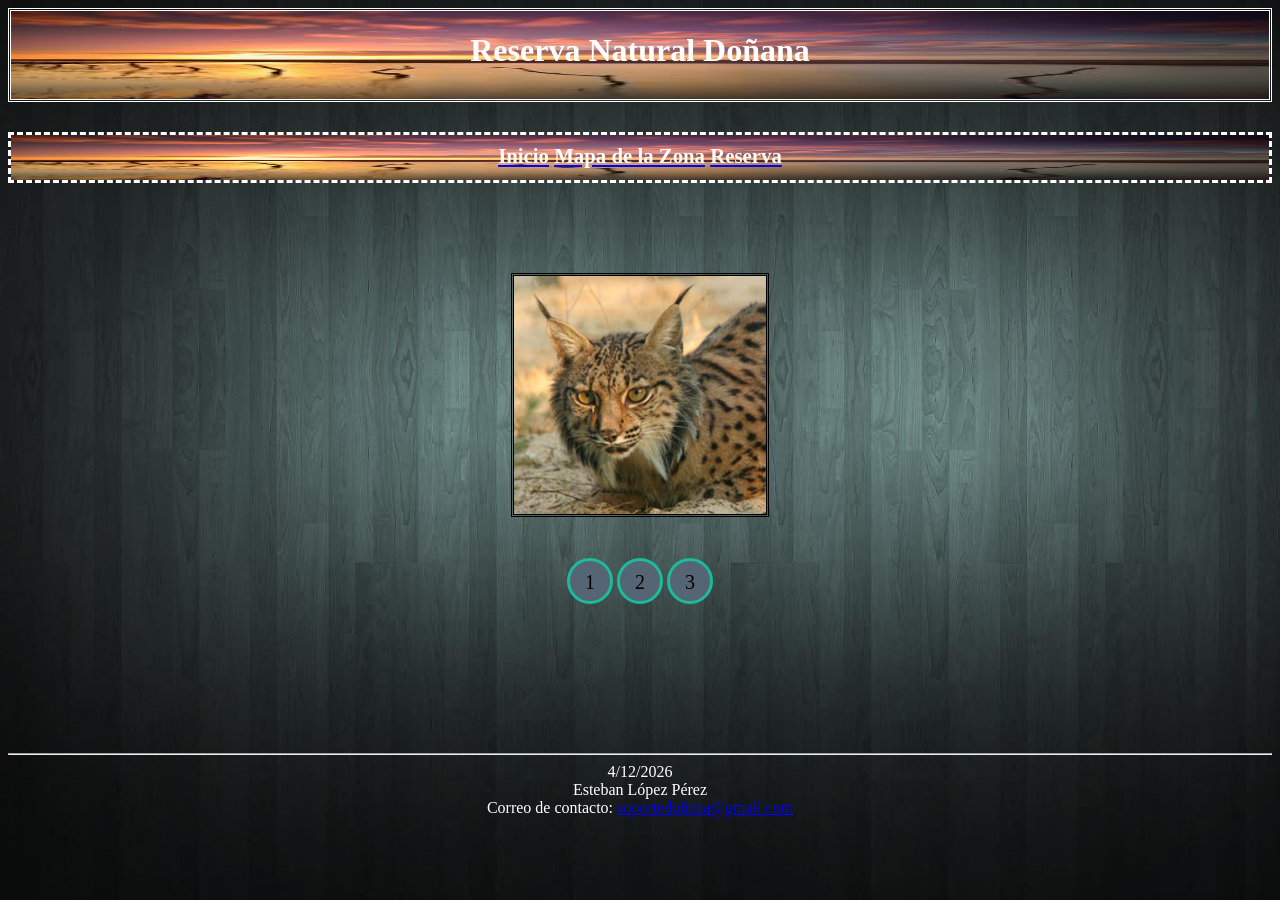
<file: index.html>
<html>
  <head>
    <title>Inicio</title>
    <link href="estilo.css" rel="stylesheet" type="text/css">

  </head>
  <body background="fondo.jpg">
    <div class="banner">
    <img class="imgbanner" src="fondo2.jpg">
    <div class="textobanner"><strong><h1>Reserva Natural Doñana</h1></strong></div>
    </div>
    <div class="indice">
    <img src="fondo2.jpg" class="imgindice">
    <div class="textoindice">
    <a href="index.html"><strong>Inicio</strong></a>
    <a href="pagina2.html"><strong>Mapa de la Zona</strong></a>
    <a href="pagina3.html"><strong>Reserva</strong></a>
    </div>
    </div>
<!-- <br><br><br><br><br><br>
    <table class="tabla1">
      <tr><td><a href="linceiberico.html"><img src="linceiberico.jpg" class="imgtabla1"></a></td>
      <td><a href="aguilaimperial.html"><img src="aguilaimperial.jpg" class="imgtabla1"></a></td>
      <td><a href="tortugamora.html"><img src="Tortugamora.jpg" class="imgtabla1"></td>
    </tr>
  </table>

<hr>
<table align="center" cellpadding="0" cellspacing="0" >
    <tr><td align="center"><font color="white">
      <script>
    var f = new Date();
    document.write(f.getDate() + "/" + (f.getMonth() +1) + "/" + f.getFullYear());
    </script></font>
    </td></tr>
    <tr><td align="center"><font color="white">Esteban López Pérez</font></td></tr>
    <tr><td align="center"><font color="white">Correo de contacto: <a href="@">soportedoñana@gmail.com</a></font></td></tr>
</table> -->

<br><br><br><br><br>
<div class="container">

  <ul class="slider" align="center">
    <li id="slide1">
      <a href="pagina1.html"><img src="linceiberico.jpg"></a>
    </li>
    <li id="slide2">
      <a href="pagina1.html"><img src="aguilaimperial.jpg"></a>
    </li>
    <li id="slide3">
      <a href="pagina1.html"><img src="Tortugamora.jpg"></a>
    </li>
  </ul>

  <ul class="menu">
    <li>
      <a href="#slide1">1</a>
    </li>
    <li>
      <a href="#slide2">2</a>
    </li>
     <li>
      <a href="#slide3">3</a>
    </li>
  </ul>

</div><hr>
<table align="center" cellpadding="0" cellspacing="0" >
    <tr><td align="center"><font color="white">
      <script>
    var f = new Date();
    document.write(f.getDate() + "/" + (f.getMonth() +1) + "/" + f.getFullYear());
    </script></font>
    </td></tr>
    <tr><td align="center"><font color="white">Esteban López Pérez</font></td></tr>
    <tr><td align="center"><font color="white">Correo de contacto: <a href="@">soportedoñana@gmail.com</a></font></td></tr>
</table>


  </body>
</html>
</file>
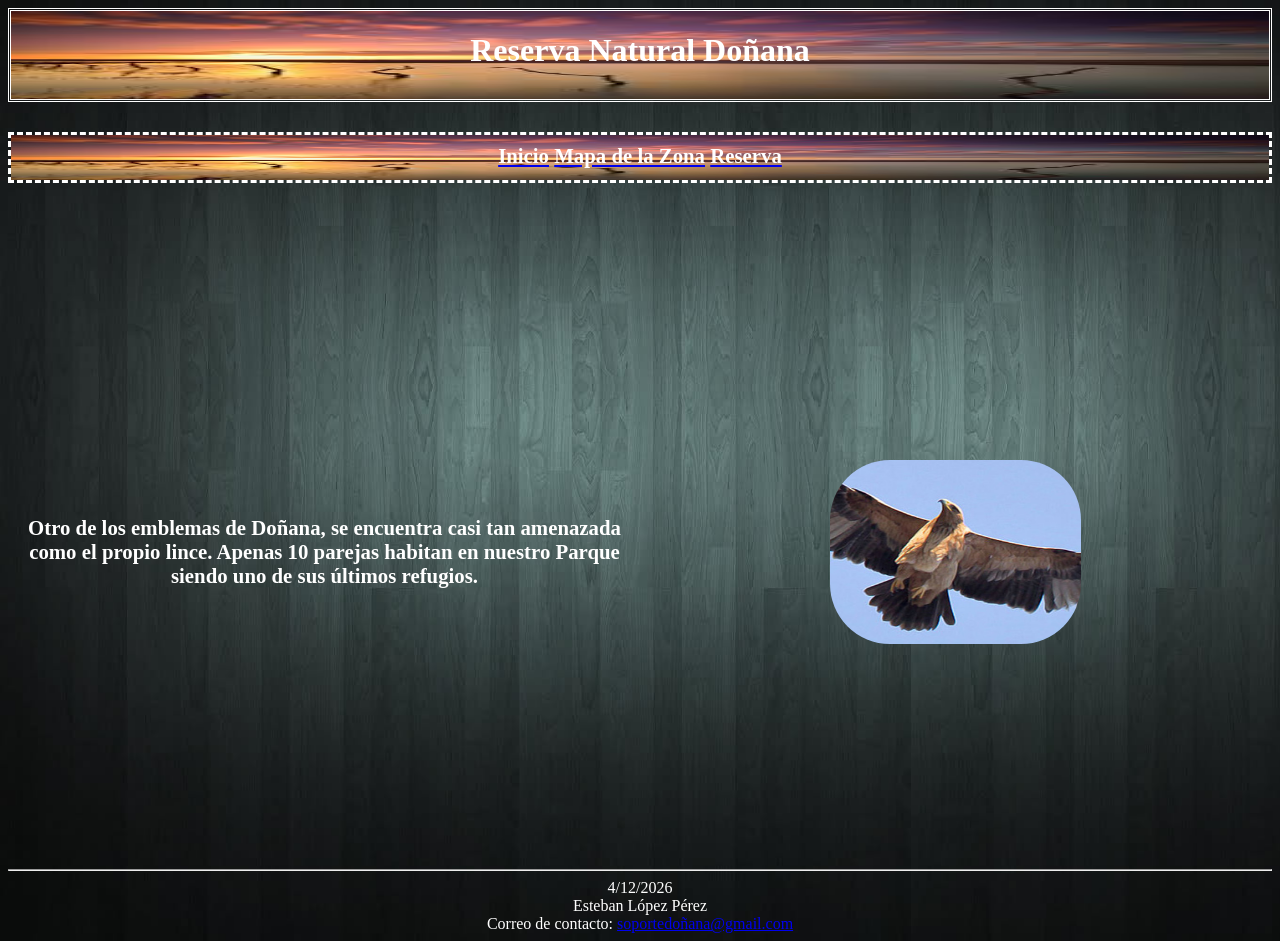
<file: aguilaimperial.html>
<html>
  <head>
    <title>El Águila Imperial</title>
    <link href="estilo.css" rel="stylesheet" type="text/css">

  </head>
  <body background="fondo.jpg">
    <div class="banner">
    <img class="imgbanner" src="fondo2.jpg">
    <div class="textobanner"><strong><h1>Reserva Natural Doñana</h1></strong></div>
    </div>
    <div class="indice">
    <img src="fondo2.jpg" class="imgindice">
    <div class="textoindice">
    <a href="inicio.html"><strong>Inicio</strong></a>
    <a href="pagina2.html"><strong>Mapa de la Zona</strong></a>
    <a href="pagina3.html"><strong>Reserva</strong></a>
    </div>
    </div>
    <br><br><br><br><br>
    <table class="tabla2">
      <tr><td class="td2"><strong>Otro de los emblemas de Doñana, se encuentra casi tan amenazada como el propio lince. Apenas 10 parejas habitan en nuestro Parque siendo uno de sus últimos refugios.</strong></td>
      <td class="td2"><a href="inicio.html"><img src="aguilaimperial.jpg" class="imgtabla2"></a></td>
      </tr>
      <table><hr>
    <table align="center" cellpadding="0" cellspacing="0" >
          <tr><td align="center"><font color="white">
            <script>
          var f = new Date();
          document.write(f.getDate() + "/" + (f.getMonth() +1) + "/" + f.getFullYear());
          </script></font>
          </td></tr>
          <tr><td align="center"><font color="white">Esteban López Pérez</font></td></tr>
          <tr><td align="center"><font color="white">Correo de contacto: <a href="@">soportedoñana@gmail.com</a></font></td></tr>
        </table>
</body>
</html>
</file>
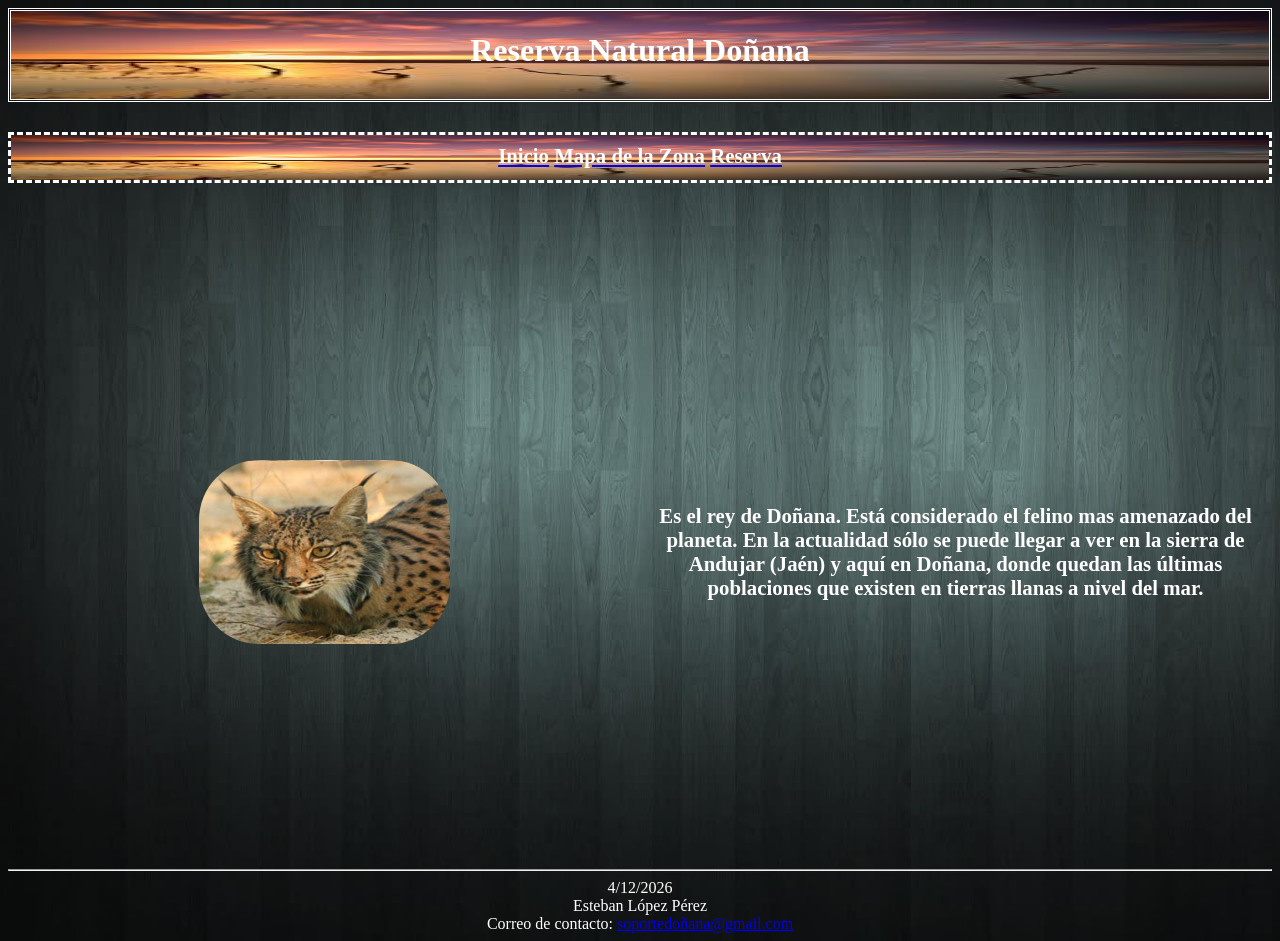
<file: linceiberico.html>
<html>
  <head>
    <title>El Lince Ibérico</title>
    <link href="estilo.css" rel="stylesheet" type="text/css">

  </head>
  <body background="fondo.jpg">
    <div class="banner">
    <img class="imgbanner" src="fondo2.jpg">
    <div class="textobanner"><strong><h1>Reserva Natural Doñana</h1></strong></div>
    </div>
    <div class="indice">
    <img src="fondo2.jpg" class="imgindice">
    <div class="textoindice">
    <a href="inicio.html"><strong>Inicio</strong></a>
    <a href="pagina2.html"><strong>Mapa de la Zona</strong></a>
    <a href="pagina3.html"><strong>Reserva</strong></a>
    </div>
    </div>
    <br><br><br><br><br>
    <table class="tabla2">
        <tr><td class="td2"><a href="inicio.html"><img src="linceiberico.jpg" class="imgtabla2"></a></td>
          <td class="td2"><strong> Es el rey de Doñana. Está considerado el felino mas amenazado del planeta. En la actualidad sólo se puede llegar a ver en la sierra de Andujar (Jaén) y aquí en Doñana, donde quedan las últimas poblaciones que existen en tierras llanas a nivel del mar.</strong></td>
        </tr>
    </table><hr>
    <table align="center" cellpadding="0" cellspacing="0" >
          <tr><td align="center"><font color="white">
            <script>
          var f = new Date();
          document.write(f.getDate() + "/" + (f.getMonth() +1) + "/" + f.getFullYear());
          </script></font>
          </td></tr>
          <tr><td align="center"><font color="white">Esteban López Pérez</font></td></tr>
          <tr><td align="center"><font color="white">Correo de contacto: <a href="@">soportedoñana@gmail.com</a></font></td></tr>
        </table>
</body>
</html>
</file>
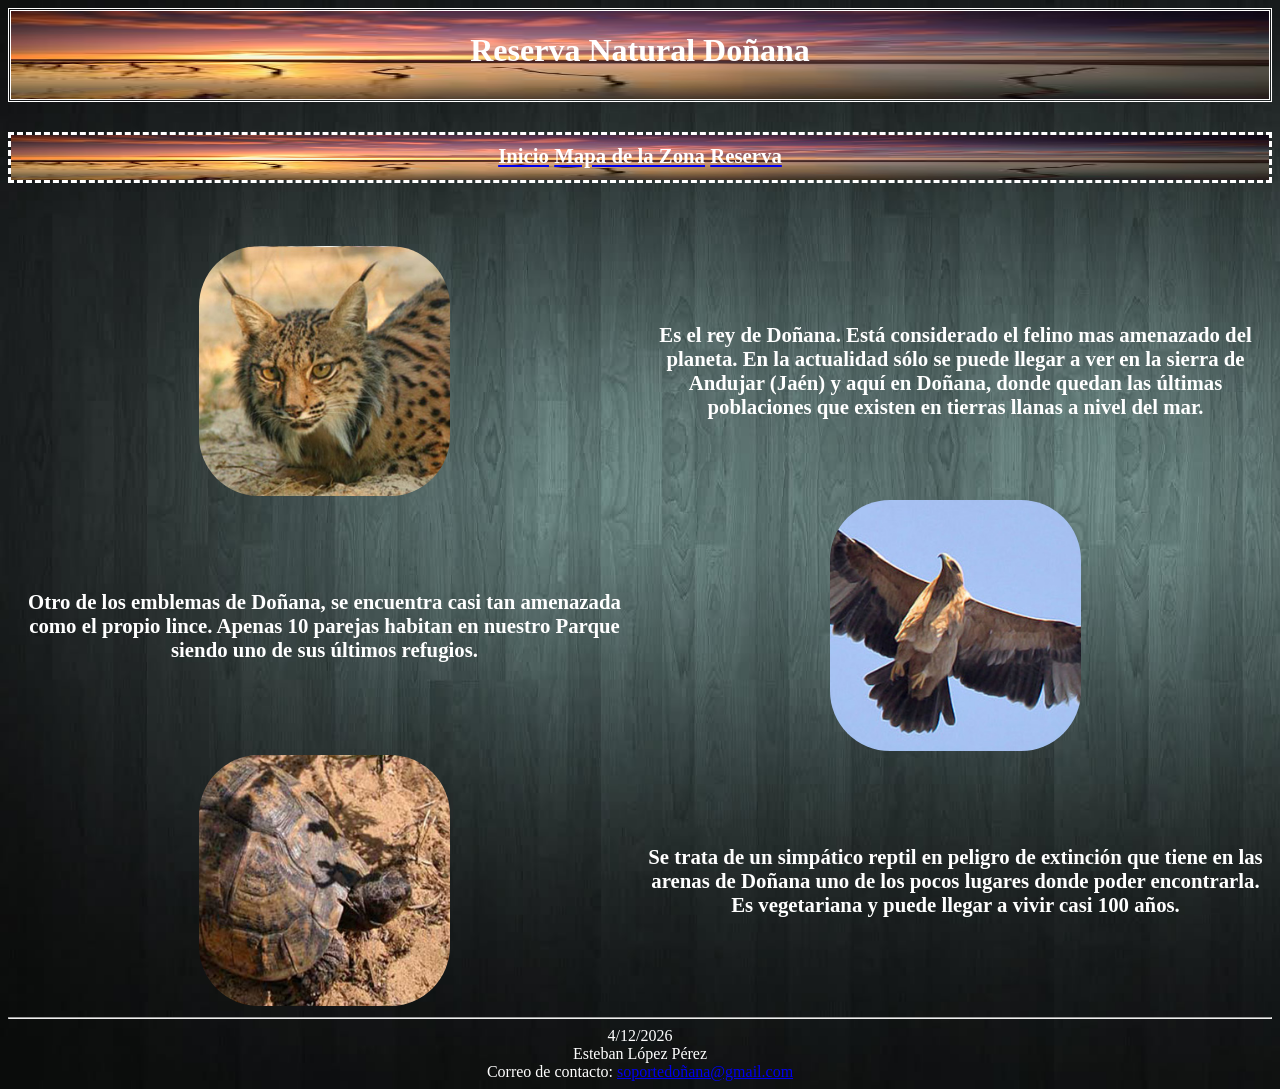
<file: pagina1.html>
<html>
<head><title>Información</title>
<LINK href="estilo.css" rel="stylesheet" type="text/css">
</link>
</head>

<body background="fondo.jpg">
  <div class="banner">
  <img class="imgbanner" src="fondo2.jpg">
  <div class="textobanner"><strong><h1>Reserva Natural Doñana</h1></strong></div>
  </div>
  <div class="indice">
  <img src="fondo2.jpg" class="imgindice">
  <div class="textoindice">
  <a href="index.html"><strong>Inicio</strong></a>
  <a href="pagina2.html"><strong>Mapa de la Zona</strong></a>
  <a href="pagina3.html"><strong>Reserva</strong></a>
  </div>
  </div>
<br><br><br><br><br>
<table class="tabla2">
    <tr><td class="td2"><a href="index.html"><img src="linceiberico.jpg" class="imgtabla2"></a></td>
      <td class="td2"><strong> Es el rey de Doñana. Está considerado el felino mas amenazado del planeta. En la actualidad sólo se puede llegar a ver en la sierra de Andujar (Jaén) y aquí en Doñana, donde quedan las últimas poblaciones que existen en tierras llanas a nivel del mar.</strong></td>
    </tr>
    <tr><td class="td2"><strong>Otro de los emblemas de Doñana, se encuentra casi tan amenazada como el propio lince. Apenas 10 parejas habitan en nuestro Parque siendo uno de sus últimos refugios.</strong></td>
    <td class="td2"><a href="index.html"><img src="aguilaimperial.jpg" class="imgtabla2"></a></td>
    </tr>
    <tr><td class="td2"><a href="index.html"><img src="Tortugamora.jpg" class="imgtabla2"></a></td>
    <td class="td2"><strong>Se trata de un simpático reptil en peligro de extinción que tiene en las arenas de Doñana uno de los pocos lugares donde poder encontrarla. Es vegetariana y puede llegar a vivir casi 100 años.</strong></td>
    </tr>
  </table><hr>
<table align="center" cellpadding="0" cellspacing="0" >
  <tr><td align="center"><font color="white">
    <script>
  var f = new Date();
  document.write(f.getDate() + "/" + (f.getMonth() +1) + "/" + f.getFullYear());
  </script></font>
  </td></tr>
  <tr><td align="center"><font color="white">Esteban López Pérez</font></td></tr>
  <tr><td align="center"><font color="white">Correo de contacto: <a href="@">soportedoñana@gmail.com</a></font></td></tr>
</table>

</body>
</html>
</file>
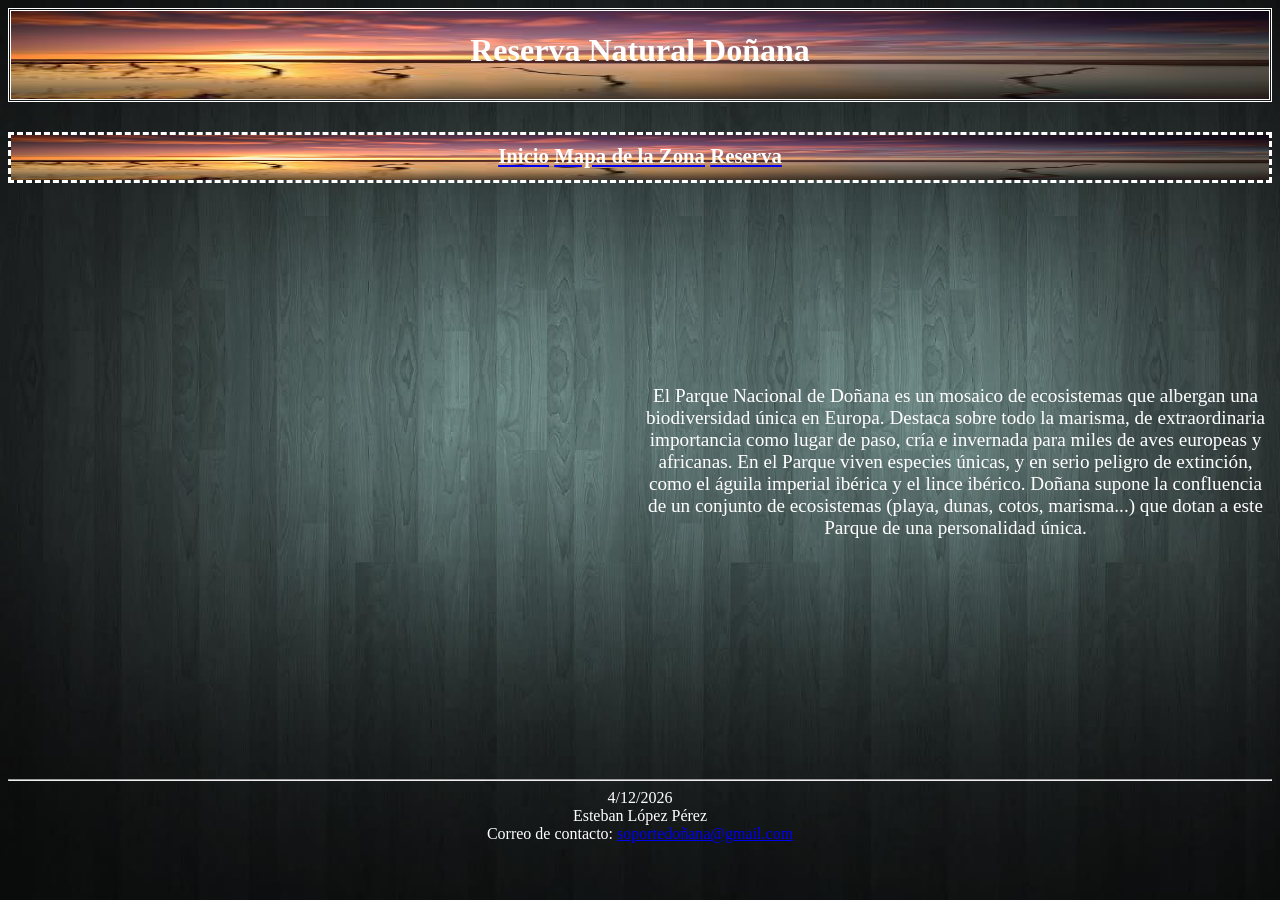
<file: pagina2.html>
<HTML>
<head><title>Mapa de la Zona</title></head>
<LINK href="estilo.css" rel="stylesheet" type="text/css">
</link>

<body background="fondo.jpg">
  <div class="banner">
  <img class="imgbanner" src="fondo2.jpg">
  <div class="textobanner"><strong><h1>Reserva Natural Doñana</h1></strong></div>
  </div>
  <div class="indice">
  <img src="fondo2.jpg" class="imgindice">
  <div class="textoindice">
  <a href="index.html"><strong>Inicio</strong></a>
  <a href="pagina2.html"><strong>Mapa de la Zona</strong></a>
  <a href="pagina3.html"><strong>Reserva</strong></a>
  </div>
  </div>

<table class="mapa">
  <tr><td align="center" class="tdmapa"><iframe src="https://www.google.com/maps/embed?pb=!1m18!1m12!1m3!1d199.03862418008055!2d-6.434437358139302!3d37.04275387893678!2m3!1f0!2f0!3f0!3m2!1i1024!2i768!4f13.1!3m3!1m2!1s0xd0de32f27593173%3A0x911fa776d6087aef!2sParque%20Nacional%20de%20Do%C3%B1ana!5e0!3m2!1ses!2ses!4v1647427786000!5m2!1ses!2ses" width="600" height="450" style="border:0;" allowfullscreen="" loading="lazy"></iframe></td>
   <td class="tdmapa">

El Parque Nacional de Doñana es un mosaico de ecosistemas que albergan una biodiversidad única en Europa. Destaca sobre todo la marisma, de extraordinaria importancia como lugar de paso, cría e invernada para miles de aves europeas y africanas. En el Parque viven especies únicas, y en serio peligro de extinción, como el águila imperial ibérica y el lince ibérico.

Doñana supone la confluencia de un conjunto de ecosistemas (playa, dunas, cotos, marisma...) que dotan a este Parque de una personalidad única.
</td>
  </tr>
  </table><hr>
  <table align="center" cellpadding="0" cellspacing="0" >
    <tr><td align="center"><font color="white">
      <script>
    var f = new Date();
    document.write(f.getDate() + "/" + (f.getMonth() +1) + "/" + f.getFullYear());
    </script></font>
    </td></tr>
    <tr><td align="center"><font color="white">Esteban López Pérez</font></td></tr>
    <tr><td align="center"><font color="white">Correo de contacto: <a href="@">soportedoñana@gmail.com</a></font></td></tr>
  </table>
</body>
</html>
</file>
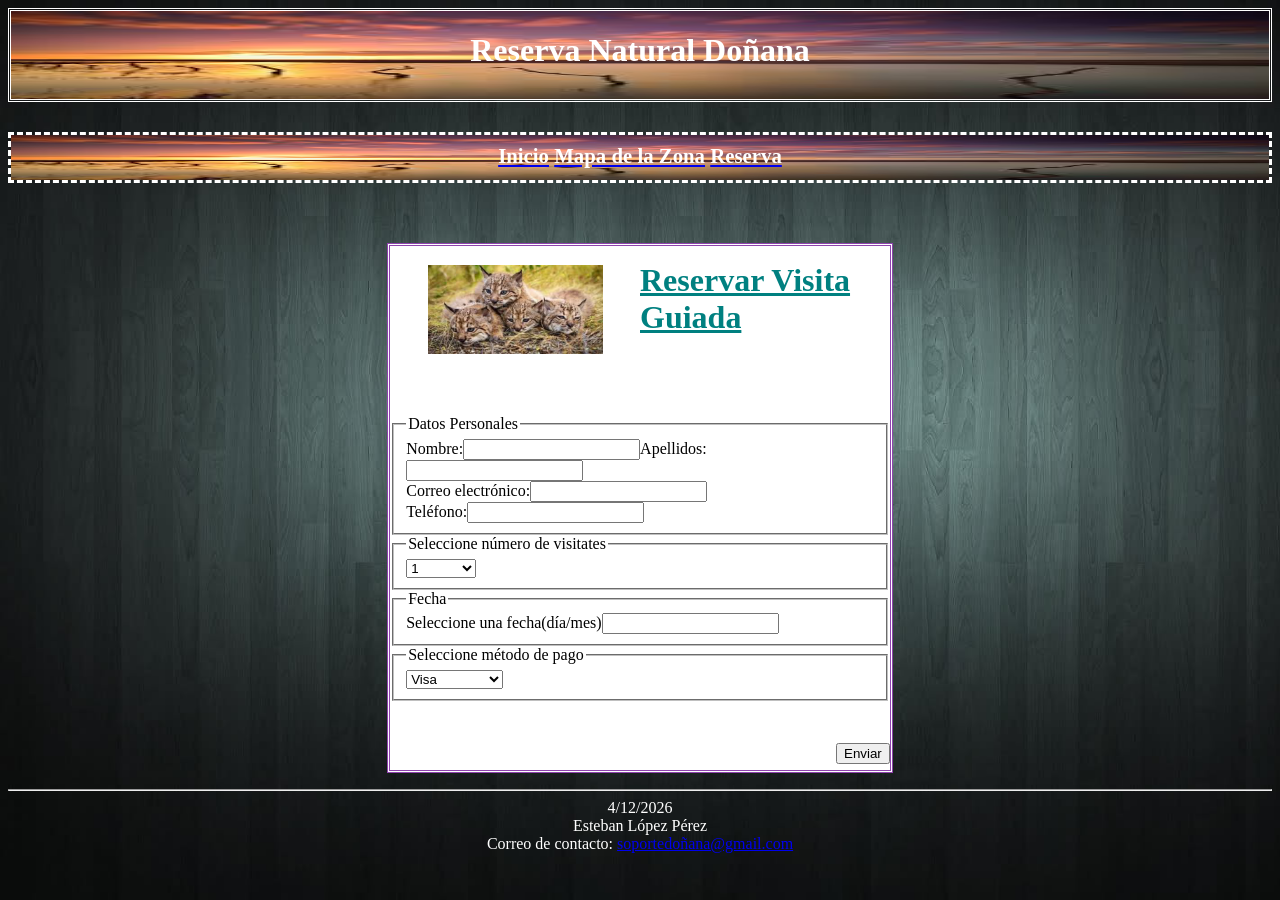
<file: pagina3.html>
<html>
<head><title>Reserva</title>
<LINK href="estilo.css" rel="stylesheet" type="text/css">
</link>
</head>
<body background="fondo.jpg">
  <div class="banner">
  <img class="imgbanner" src="fondo2.jpg">
  <div class="textobanner"><strong><h1>Reserva Natural Doñana</h1></strong></div>
  </div>
  <div class="indice">
  <img src="fondo2.jpg" class="imgindice">
  <div class="textoindice">
  <a href="index.html"><strong>Inicio</strong></a>
  <a href="pagina2.html"><strong>Mapa de la Zona</strong></a>
  <a href="pagina3.html"><strong>Reserva</strong></a>
  </div>
  </div>
<br><br><br><br><br>
<form>
	<table class="formulario" cellpadding="0" cellspacing="0">
	<tr>
	<td align="center"><img src="fotoformulario.jpg" class="fotoform"></td>
  <td class="tdform"><h1><font color="teal"><u>Reservar Visita Guiada</u></h1></td>
	</tr>
	<tr><td colspan="2" class="tdform">
	<fieldset>
	<legend>Datos Personales</legend>
	Nombre:<input type="text">Apellidos:<input type="text"><br>
	Correo electrónico:<input type="text"><br>
	Teléfono:<input type="text"><br>
  </fieldset>
  <fieldset>
	<legend>Seleccione número de visitates</legend>
	<select>
	<option>1</option>
	<option>2</option>
  <option>3</option>
  <option>4 o más</option>
	</select></fieldset>
  <fieldset>
  <legend>Fecha</legend>
  Seleccione una fecha(día/mes)<input type="text">
</fieldset>
	<fieldset>
	<legend>Seleccione método de pago</legend>
	<select>
	<option>Visa</option>
	<option>MasterCard</option>
  <option>Paysafecard</option>
  <option>AMEX</option>

	</select></fieldset></td></tr>
	<tr><td colspan="2" align="right" valign="top"><input type="reset" value="Enviar"></td></tr>
	</table>
</form>

<hr>
<table align="center" cellpadding="0" cellspacing="0" >
<tr><td align="center"><font color="white">
  <script>
var f = new Date();
document.write(f.getDate() + "/" + (f.getMonth() +1) + "/" + f.getFullYear());
</script></font>
</td></tr>
<tr><td align="center"><font color="white">Esteban López Pérez</font></td></tr>
<tr><td align="center"><font color="white">Correo de contacto: <a href="@">soportedoñana@gmail.com</a></font></td></tr>
</table>
</body>
</html>
</file>
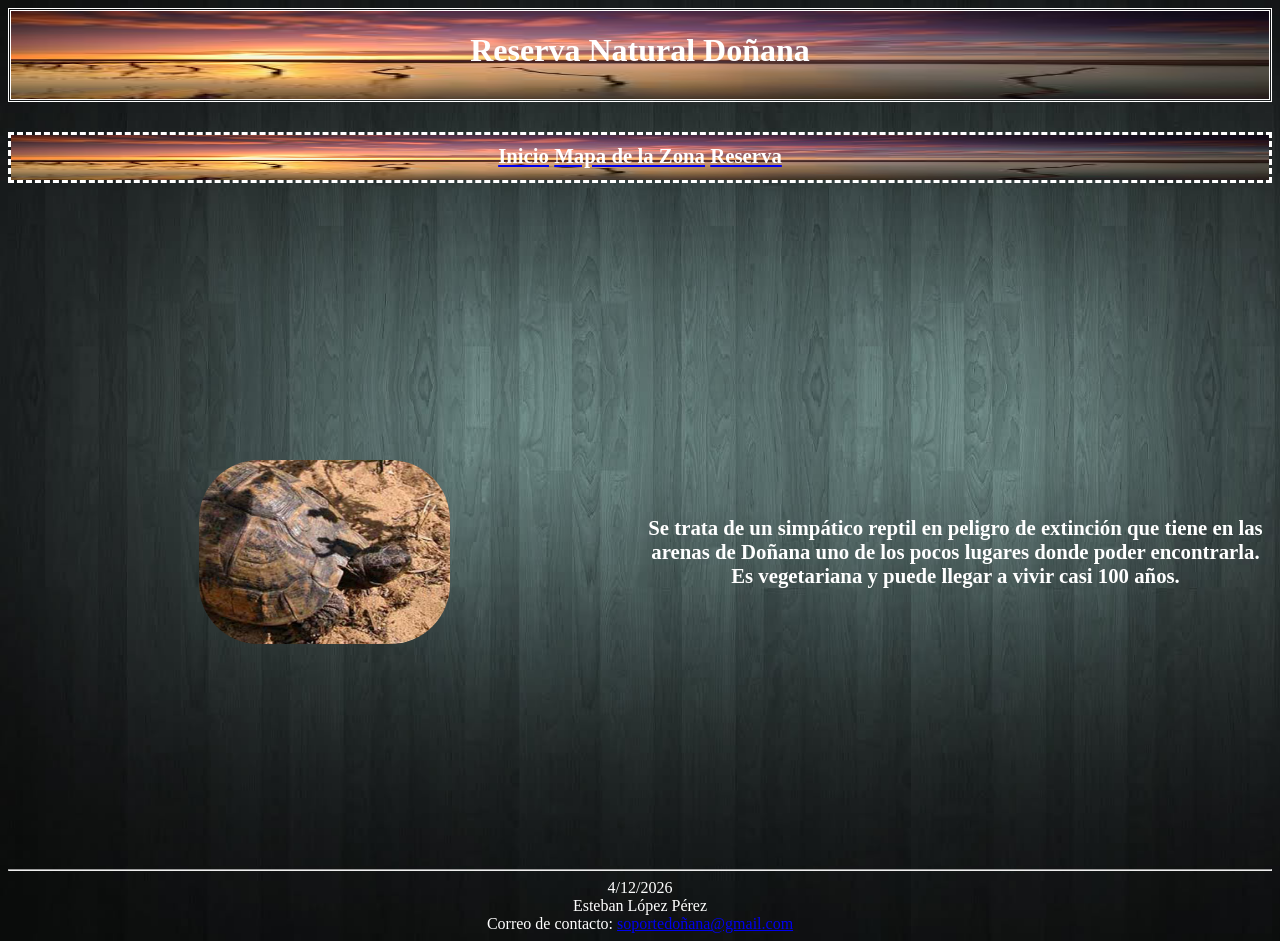
<file: tortugamora.html>
<html>
  <head>
    <title>El Tortuga Mora</title>
    <link href="estilo.css" rel="stylesheet" type="text/css">

  </head>
  <body background="fondo.jpg">
    <div class="banner">
    <img class="imgbanner" src="fondo2.jpg">
    <div class="textobanner"><strong><h1>Reserva Natural Doñana</h1></strong></div>
    </div>
    <div class="indice">
    <img src="fondo2.jpg" class="imgindice">
    <div class="textoindice">
    <a href="inicio.html"><strong>Inicio</strong></a>
    <a href="pagina2.html"><strong>Mapa de la Zona</strong></a>
    <a href="pagina3.html"><strong>Reserva</strong></a>
    </div>
    </div>
    <br><br><br><br><br>
    <table class="tabla2">
      <tr><td class="td2"><a href="inicio.html"><img src="Tortugamora.jpg" class="imgtabla2"></a></td>
      <td class="td2"><strong>Se trata de un simpático reptil en peligro de extinción que tiene en las arenas de Doñana uno de los pocos lugares donde poder encontrarla. Es vegetariana y puede llegar a vivir casi 100 años.</strong></td>
      </tr>
    </table><hr>
    <table align="center" cellpadding="0" cellspacing="0" >
          <tr><td align="center"><font color="white">
            <script>
          var f = new Date();
          document.write(f.getDate() + "/" + (f.getMonth() +1) + "/" + f.getFullYear());
          </script></font>
          </td></tr>
          <tr><td align="center"><font color="white">Esteban López Pérez</font></td></tr>
          <tr><td align="center"><font color="white">Correo de contacto: <a href="@">soportedoñana@gmail.com</a></font></td></tr>
        </table>
</body>
</html>
</file>
<file: estilo.css>
body{
	background-repeat:no-repeat;

	background-size: cover;
}
.banner{
	border-style: double;
	border-color:white;
	position:relative;
	height:10%;
}
.imgbanner{
	background-size: cover;
	height:100%;
	width: 100%;
}
.textobanner{
	position: absolute;
	width:100%;
	height:100%;
	top:0%;
	vertical-align:middle;
	text-align: center;
}
.indice{
	border-style: dashed;
	border-color:white;
	position:relative;
	top:30px;
	height:5%;
}
.imgindice{
	background-size: cover;
	height:100%;
	width: 100%;
}
.textoindice{
	position: absolute;
	width:100%;
	height:100%;
	top:20%;
	vertical-align:middle;
	text-align: center;
	font-size:130%;
}
strong{
	color:white;
}
.tabla1{
	width:100%;
	height:70%;
	text-align: center;
	font-size: 200%;
}
.imgtabla1{
	width: 60%;
	height: 60%;
	border-radius: 100px;
}
.imgtabla2{
	width:40%;
	height:30%;
	border-radius: 60px;
}
.tabla2{
	width:100%;
	height:70%;
	text-align: center;
	font-size: 130%;
}
.td2{
	height:auto;
	width:50%;
}
.mapa{
	color:white;
	width:100%;
	height:70%;
}
.tdmapa{
	width:50%;
	text-align:center;
	font-size:120%;
}
.formulario{
	width:40%;
	height:60%;
	background-color:white;
	border: #8E44AD double;
	margin:auto;
}
.fotoform{
	width:70%;
	height:70%;
}
.tdform{
	text-align: left;
	width: 50%;

}





/*slider*/
.container{
  margin: auto;
  width: 40%;
	height:50%;
  padding: 30px;
}

ul, li {
    padding: 0;
    margin: 0;
    list-style: none;
}

ul.slider{
  position: relative;
  width: 100%;
  height: 60%;
}

ul.slider li {
    position: absolute;
    left: 0px;
    top: 0px;
    opacity: 0;
    width: inherit;
    height: inherit;
    transition: opacity .5s;


}

ul.slider li img{
  width: 50%;
  height:150%;
  object-fit: cover;
	border: black double;

}

ul.slider li:first-child {
    opacity: 1;

}

ul.slider li:target {
    opacity: 1;

}

.menu{
  text-align: center;
  margin: 20px;
}

.menu li{
  display: inline-block;
  text-align: center;
}

.menu li a{
  display: inline-block;
  color: black;
  text-decoration: none;
  background-color:#566573;
  padding: 10px;
  width: 20px;
  height: 20px;
  font-size: 20px;
  border-radius: 100%;
	border: #1ABC9C solid;
}
</file>
